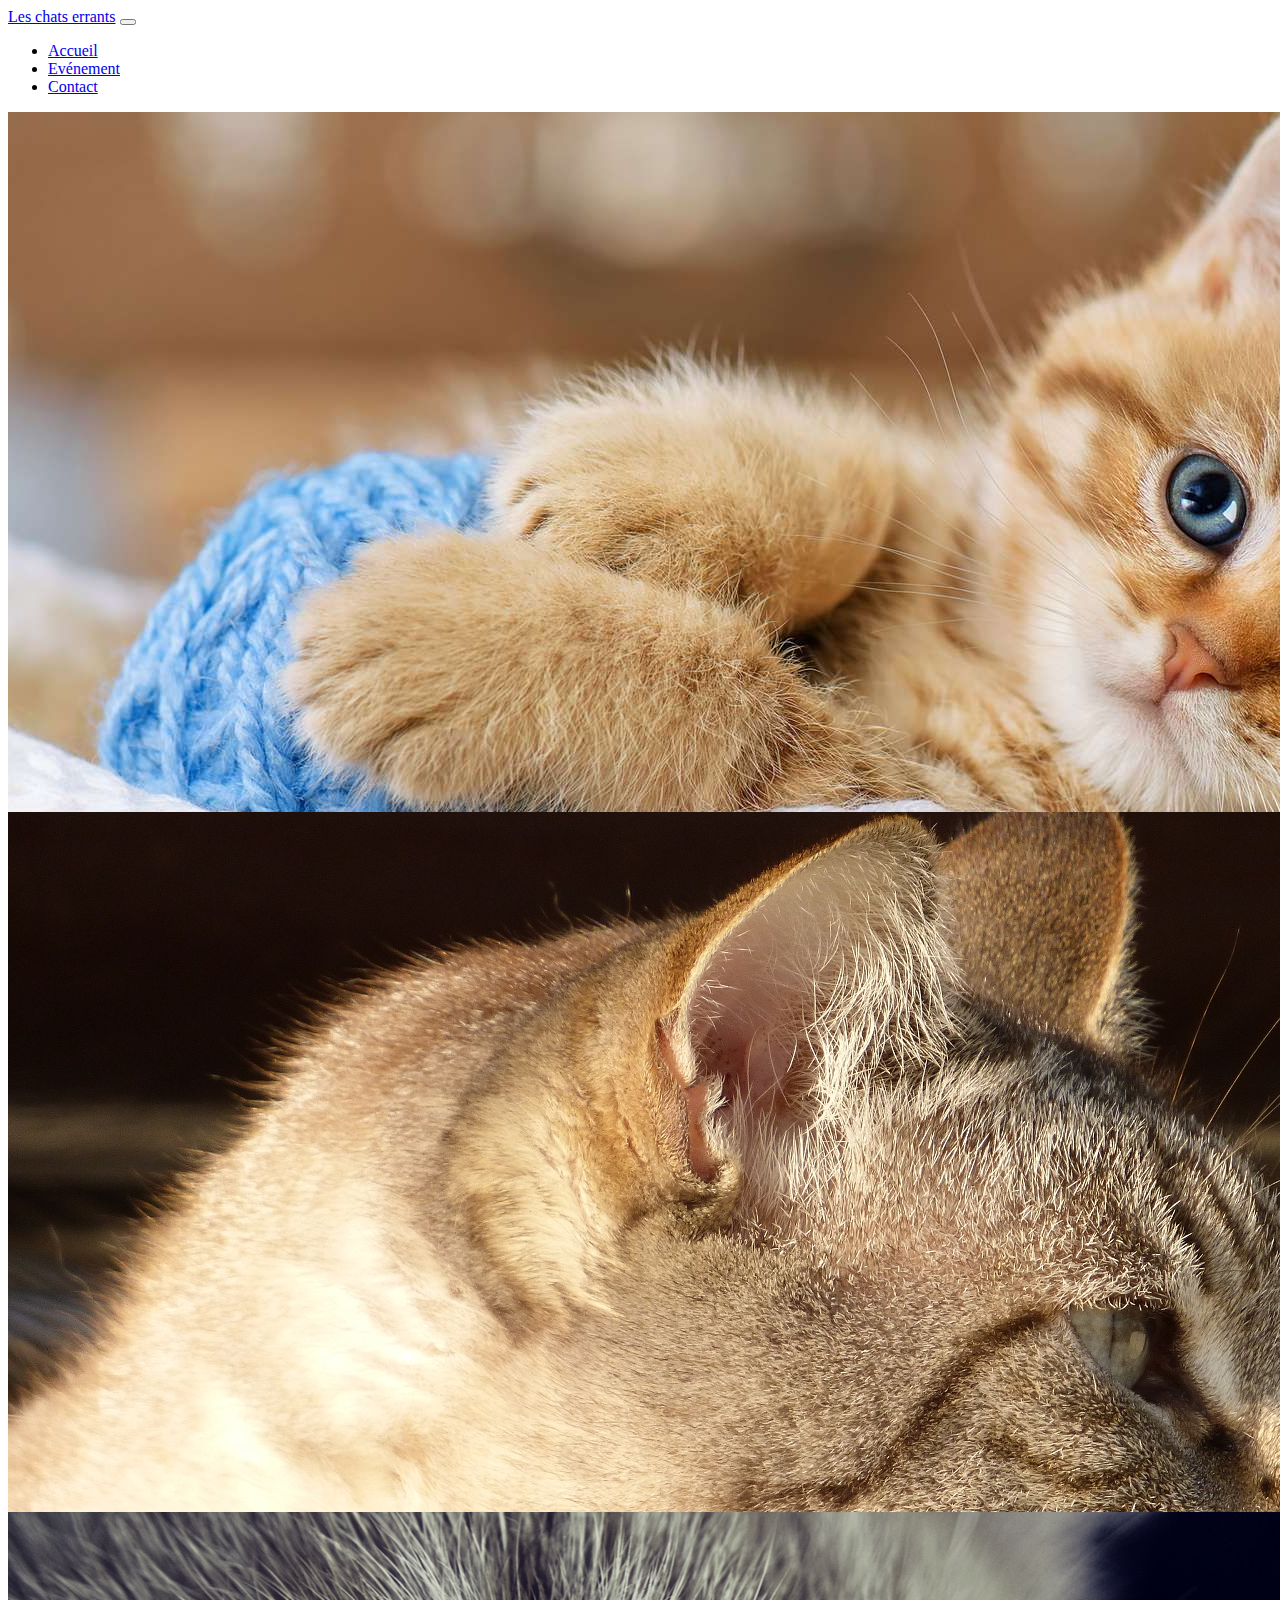
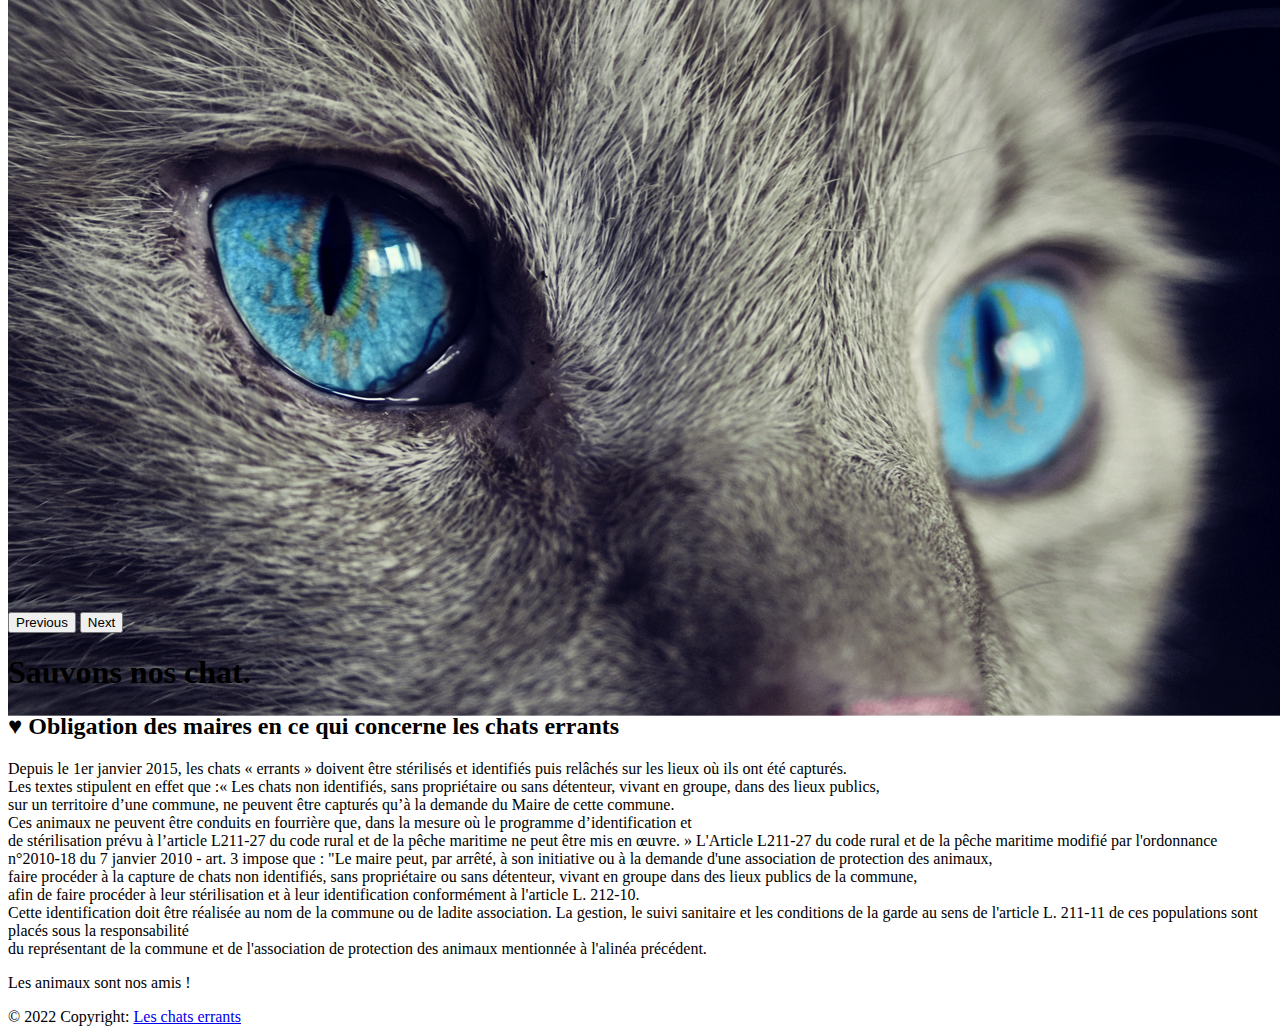
<file: index.html>
<!DOCTYPE html>
<html lang="fr">
<head>
    <meta charset="UTF-8">
    <meta http-equiv="X-UA-Compatible" content="IE=edge">
    <meta name="viewport" content="width=device-width, initial-scale=1.0">

    <!--CEO-->
    <meta name="twitter:card" content="summary">
    <meta name="twitter:site" content="@lesChatsErrants">
    <meta name="twitter:title" content="LES CHAT ERRANTS">
    <meta name="twitter:description" content="Association qui récupère les chat errants dans tout Paris afin de leur trouver une nouvelle famille et les stérilisés ainsi que les identifiés.">

    <!-- CSS only -->
    <link href="https://cdn.jsdelivr.net/npm/bootstrap@5.2.0-beta1/dist/css/bootstrap.min.css" rel="stylesheet" integrity="sha384-0evHe/X+R7YkIZDRvuzKMRqM+OrBnVFBL6DOitfPri4tjfHxaWutUpFmBp4vmVor" crossorigin="anonymous">
    <link href="css/style.css" rel="stylesheet">

    <!-- JavaScript Bundle with Popper -->
    <script src="https://cdn.jsdelivr.net/npm/bootstrap@5.2.0-beta1/dist/js/bootstrap.bundle.min.js" integrity="sha384-pprn3073KE6tl6bjs2QrFaJGz5/SUsLqktiwsUTF55Jfv3qYSDhgCecCxMW52nD2" crossorigin="anonymous"></script>
    
    <title>Les chats errants</title>
</head>

<body>
    <header>
                        <!--Navbar-->

        <nav class="navbar navbar-expand-lg bg-info">
            <div class="container-fluid">
              <a class="navbar-brand fs-4 bg-dark text-white" href="#">Les chats errants</a>
              <button class="navbar-toggler" type="button" data-bs-toggle="collapse" data-bs-target="#navbarNav" aria-controls="navbarNav" aria-expanded="false" aria-label="Toggle navigation">
                <span class="navbar-toggler-icon"></span>
              </button>
              <div class="collapse navbar-collapse" id="navbarNav">
                <ul class="navbar-nav ">
                  <li class="nav-item">
                    <a class="nav-link active fs-3" aria-current="page" href="index.html">Accueil</a>
                  </li>
                  <li class="nav-item">
                    <a class="nav-link fs-3" href="evenement.html">Evénement</a>
                  </li>
                  <li class="nav-item">
                    <a class="nav-link fs-3" href="contact.html">Contact</a>
                  </li>
                  </li>
                </ul>
              </div>
            </div>
          </nav>

    </header>
                    <!--Carousel-->
    <main>
        <div id="carouselExampleControls" class="carousel slide" data-bs-ride="carousel">
            <div class="carousel-inner">
            <div class="carousel-item active dimension">
                <img src="images/chat1.jpg" class="d-block w-100" alt="image d'un chat">
            </div>
            <div class="carousel-item dimension">
                <img src="images/chat2.jpg" class="d-block w-100" alt="image d'un chat">
            </div>
            <div class="carousel-item dimension">
                <img src="images/chat3.jpg" class="d-block w-100" alt="image d'un chat">
            </div>
            </div>
            <button class="carousel-control-prev" type="button" data-bs-target="#carouselExampleControls" data-bs-slide="prev">
            <span class="carousel-control-prev-icon" aria-hidden="true"></span>
            <span class="visually-hidden">Previous</span>
            </button>
            <button class="carousel-control-next" type="button" data-bs-target="#carouselExampleControls" data-bs-slide="next">
            <span class="carousel-control-next-icon" aria-hidden="true"></span>
            <span class="visually-hidden">Next</span>
            </button>
        </div>

                    <!--Text-->
        <div class="container text-bg-info">

            <h1 class="mt-5">Sauvons nos chat.</h1>
            <h2 class="mt-3"> ♥ Obligation des maires en ce qui concerne les chats errants </h2>
                
            <p class="mt-3 fs-4">
                Depuis le 1er janvier 2015, les chats « errants » doivent être stérilisés et identifiés puis relâchés sur les lieux où ils ont été capturés. <br> Les textes stipulent en effet que :« Les chats non identifiés, sans propriétaire ou sans détenteur, vivant en groupe, dans des lieux publics,<br> sur un territoire d’une commune, ne peuvent être capturés qu’à la demande du Maire de cette commune. <br> Ces animaux ne peuvent être conduits en fourrière que, dans la mesure où le programme d’identification et <br> de stérilisation prévu à l’article L211-27 du code rural et de la pêche maritime ne peut être mis en œuvre. »
                L'Article L211-27 du code rural et de la pêche maritime modifié par l'ordonnance n°2010-18 du 7 janvier 2010 - art. 3 impose que :

                "Le maire peut, par arrêté, à son initiative ou à la demande d'une association de protection des animaux, <br> faire procéder à la capture de chats non identifiés, sans propriétaire ou sans détenteur, vivant en groupe dans des lieux publics de la commune, <br> afin de faire procéder à leur stérilisation et à leur identification conformément à l'article L. 212-10. <br> Cette identification doit être réalisée au nom de la commune ou de ladite association.
                La gestion, le suivi sanitaire et les conditions de la garde au sens de l'article L. 211-11 de ces populations sont placés sous la responsabilité <br> du représentant de la commune et de l'association de protection des animaux mentionnée à l'alinéa précédent.
            </P>
        </div>
    </main>

      <!--FOOTER-->
      <footer>
        <div class="container1 my-5">
  
          <footer class="text-center text-lg-start bg-info">
            <div class="container d-flex justify-content-center fs-3 text-white">
              <P> Les animaux sont nos amis !</P>
            </div>
        
            <!-- Copyright -->
            <div class="text-center text-white p-3">
              © 2022 Copyright:
              <a class="text-white" href="index.html">Les chats errants</a>
            </div>
            <!-- Copyright -->
        </div>
        <!-- End of .container -->
      </footer>
  </body>
  </html>
</file>
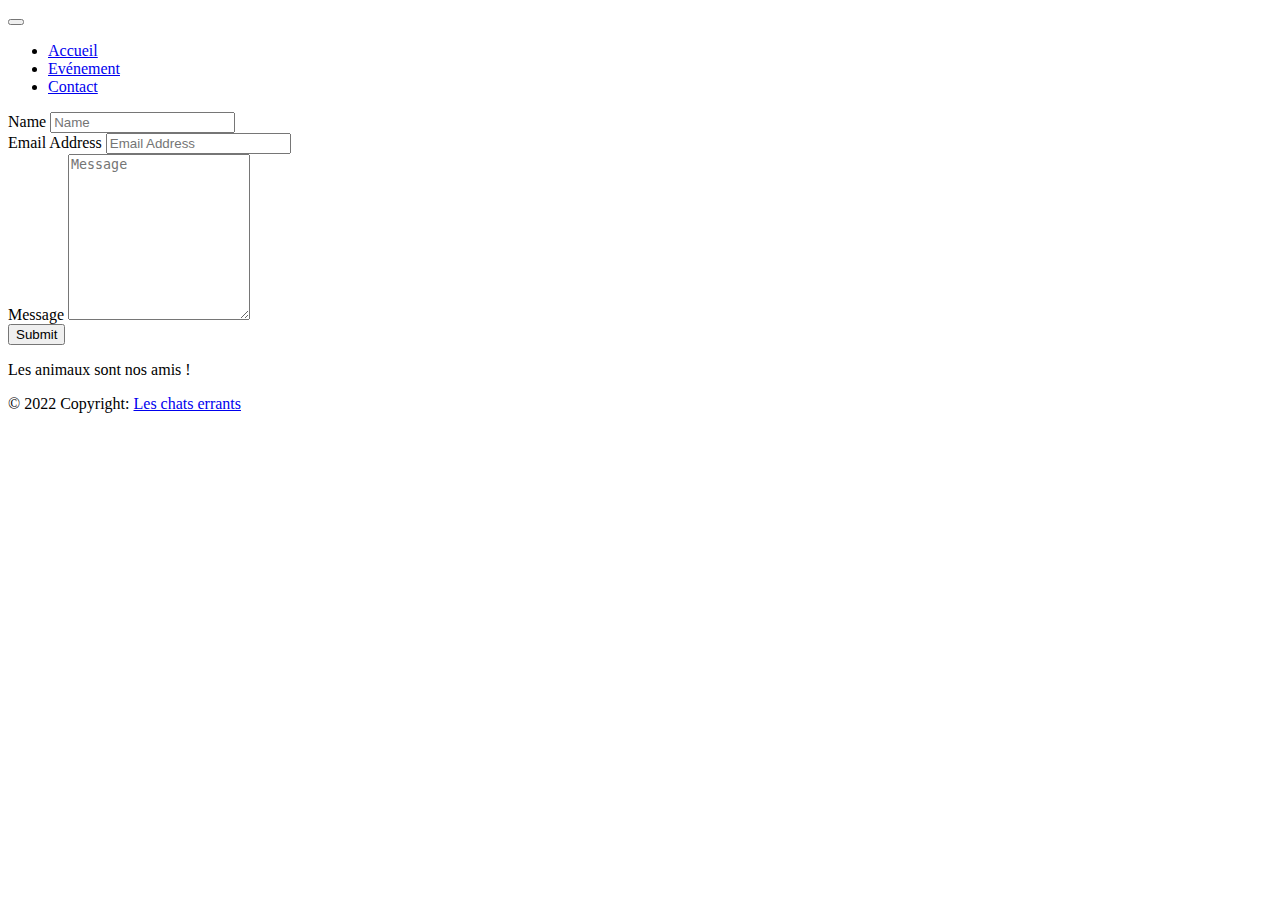
<file: contact.html>
<!DOCTYPE html>
<html lang="fr">
<head>
    <meta charset="UTF-8">
    <meta http-equiv="X-UA-Compatible" content="IE=edge">
    <meta name="viewport" content="width=device-width, initial-scale=1.0">

            <!--CEO-->
    <meta name="twitter:card" content="summary">
    <meta name="twitter:site" content="@lesChatsErrants">
    <meta name="twitter:title" content="LES CHAT ERRANTS">
    <meta name="twitter:description" content="Association qui récupère les chat errants dans tout Paris afin de leur trouver une nouvelle famille et les stérilisés ainsi que les identifiés.">

           <!-- CSS only -->
    <link href="https://cdn.jsdelivr.net/npm/bootstrap@5.2.0-beta1/dist/css/bootstrap.min.css" rel="stylesheet" integrity="sha384-0evHe/X+R7YkIZDRvuzKMRqM+OrBnVFBL6DOitfPri4tjfHxaWutUpFmBp4vmVor" crossorigin="anonymous">
    <link href="css/style.css" rel="stylesheet">

           <!-- JavaScript Bundle with Popper -->
    <script src="https://cdn.jsdelivr.net/npm/bootstrap@5.2.0-beta1/dist/js/bootstrap.bundle.min.js" integrity="sha384-pprn3073KE6tl6bjs2QrFaJGz5/SUsLqktiwsUTF55Jfv3qYSDhgCecCxMW52nD2" crossorigin="anonymous"></script>

    <title>Les chats errants</title>
</head>

<body>
    <header>
                        <!--Navbar-->

        <nav class="navbar navbar-expand-lg bg-info">
            <div class="container-fluid">
              <button class="navbar-toggler" type="button" data-bs-toggle="collapse" data-bs-target="#navbarNav" aria-controls="navbarNav" aria-expanded="false" aria-label="Toggle navigation">
                <span class="navbar-toggler-icon"></span>
              </button>
              <div class="collapse navbar-collapse" id="navbarNav">
                <ul class="navbar-nav ">
                  <li class="nav-item">
                    <a class="nav-link active fs-3" aria-current="page" href="index.html">Accueil</a>
                  </li>
                  <li class="nav-item">
                    <a class="nav-link fs-3" href="evenement.html">Evénement</a>
                  </li>
                  <li class="nav-item">
                    <a class="nav-link fs-3" href="contact.html">Contact</a>
                  </li>
                  </li>
                </ul>
              </div>
            </div>
          </nav>

    </header>

    <main>
                  <!-- Wrapper container -->
      <div class="container py-4">

                  <!-- Bootstrap 5 starter form -->
        <form id="contactForm">

                  <!-- Name input -->
          <div class="mb-3">
            <label class="form-label" for="name">Name</label>
            <input class="form-control" id="name" type="text" placeholder="Name" />
          </div>

                  <!-- Email address input -->
          <div class="mb-3">
            <label class="form-label" for="emailAddress">Email Address</label>
            <input class="form-control" id="emailAddress" type="email" placeholder="Email Address" />
          </div>

                  <!-- Message input -->
          <div class="mb-3">
            <label class="form-label" for="message">Message</label>
            <textarea class="form-control" id="message" type="text" placeholder="Message" style="height: 10rem;"></textarea>
          </div>

                  <!-- Form submit button -->
          <div class="d-grid">
            <button class="btn btn-info btn-lg" type="submit">Submit</button>
          </div>

        </form>

      </div>
    </main>

                  <!--FOOTER-->
    <footer>
      <div class="container1 my-5">

        <footer class="text-center text-lg-start bg-info">
          <div class="container d-flex justify-content-center fs-3 text-white">
            <P> Les animaux sont nos amis !</P>
          </div>

                 <!-- Copyright -->
          <div class="text-center text-white p-3">
            © 2022 Copyright:
            <a class="text-white" href="index.html">Les chats errants</a>
          </div>
                <!-- Copyright -->
      </div>
                <!-- End of .container -->
    </footer>
</body>
</html>
</file>
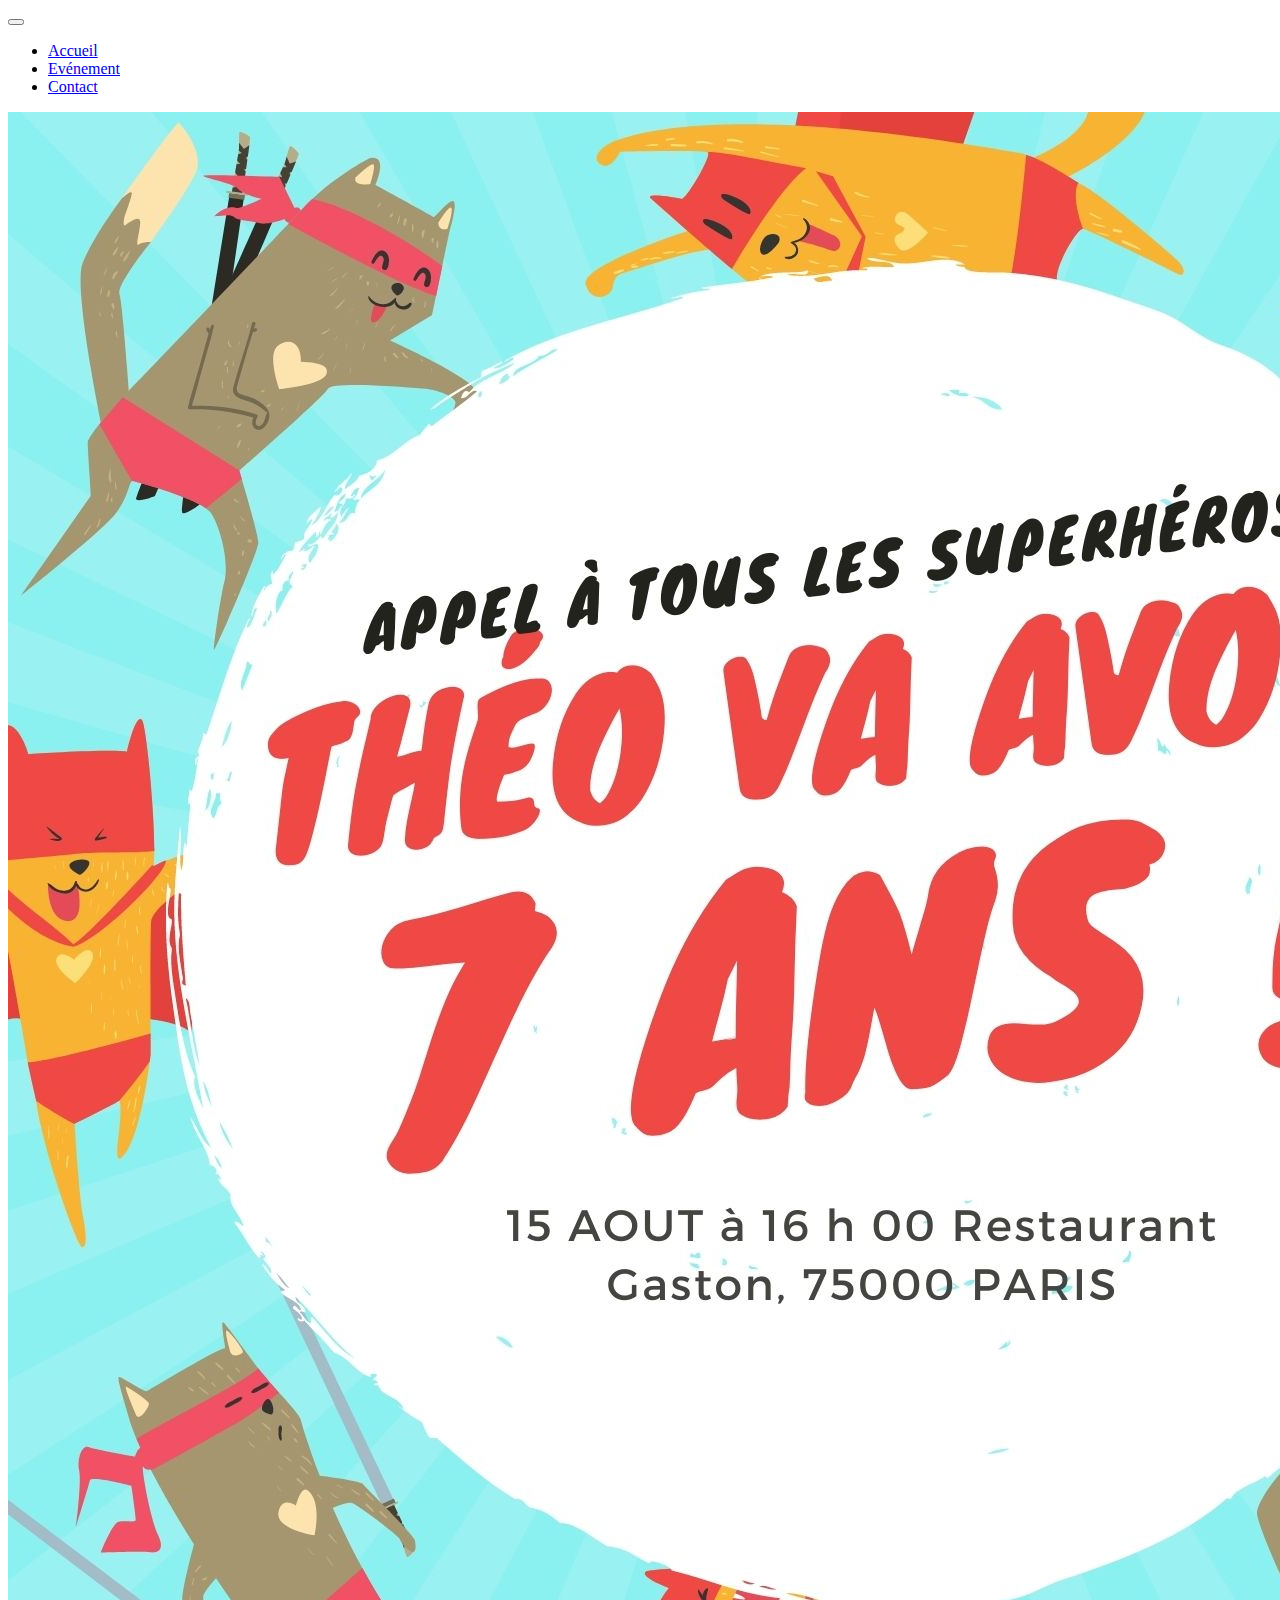
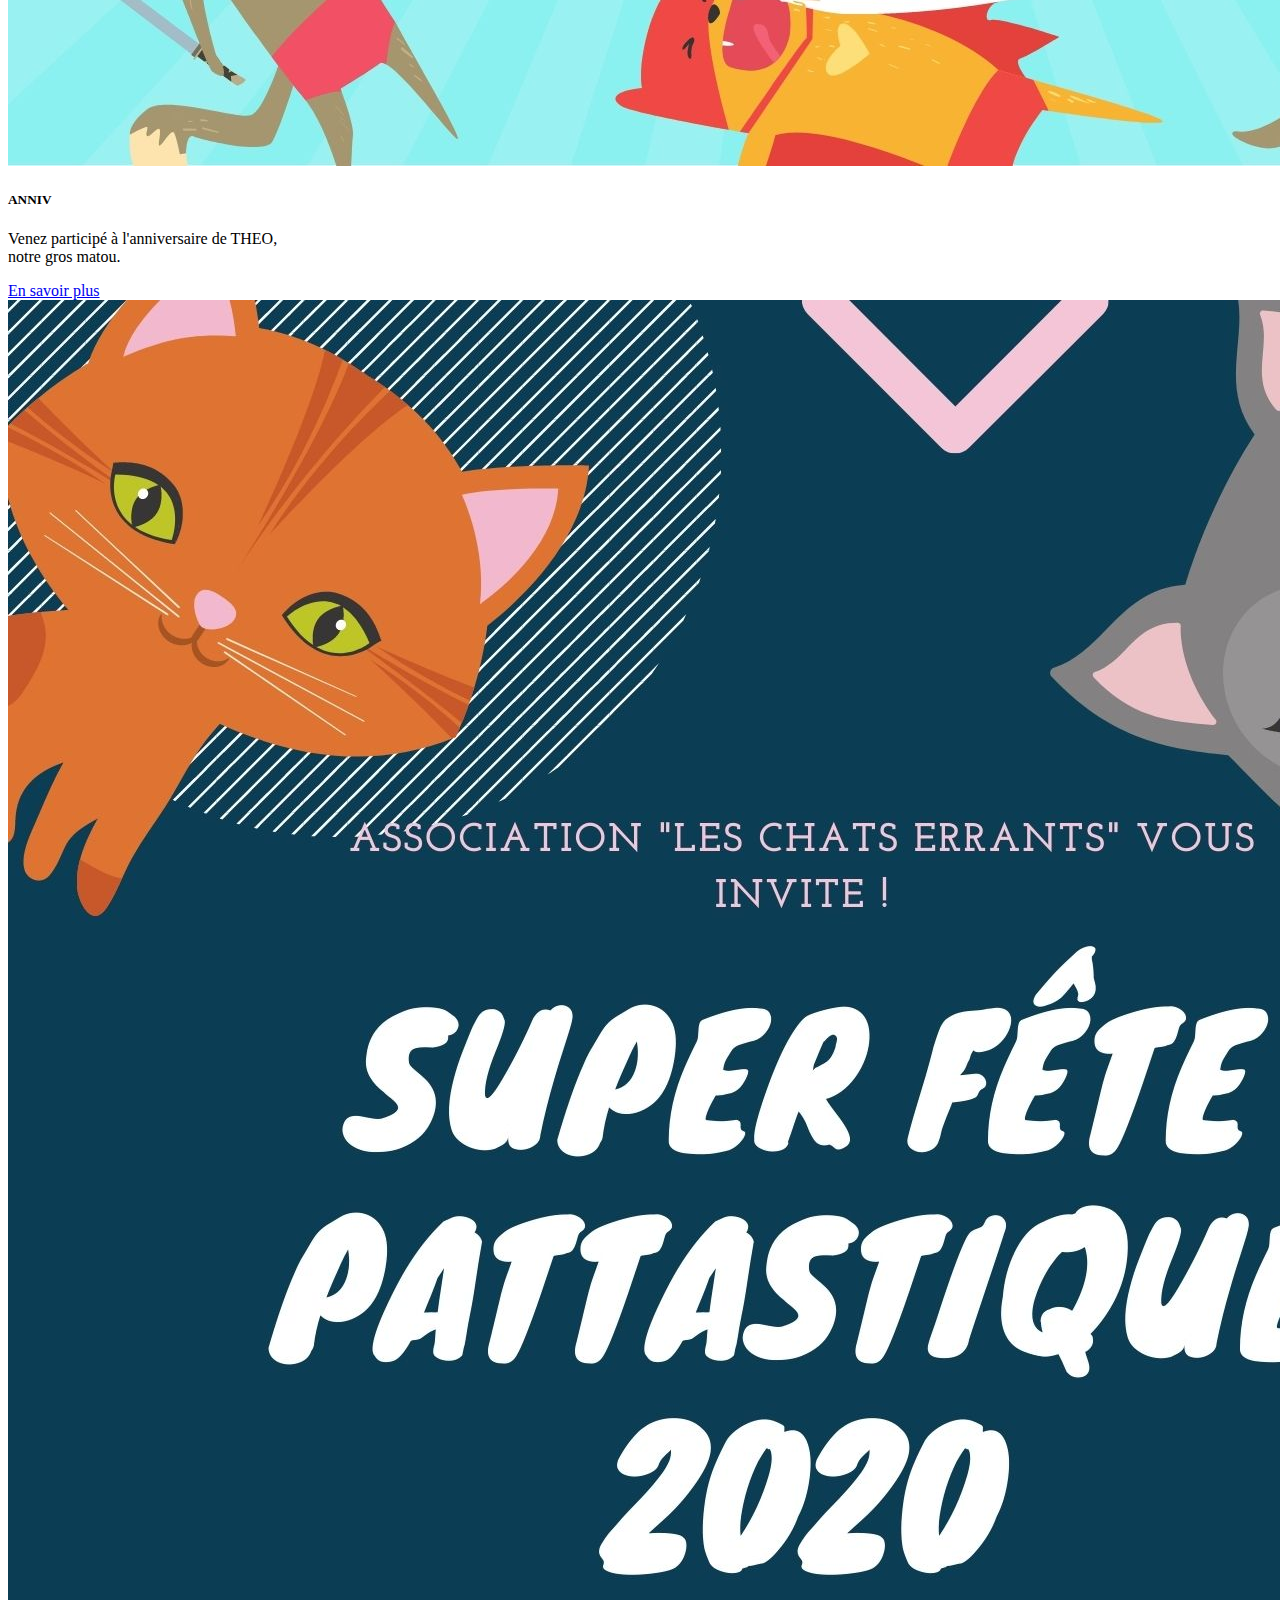
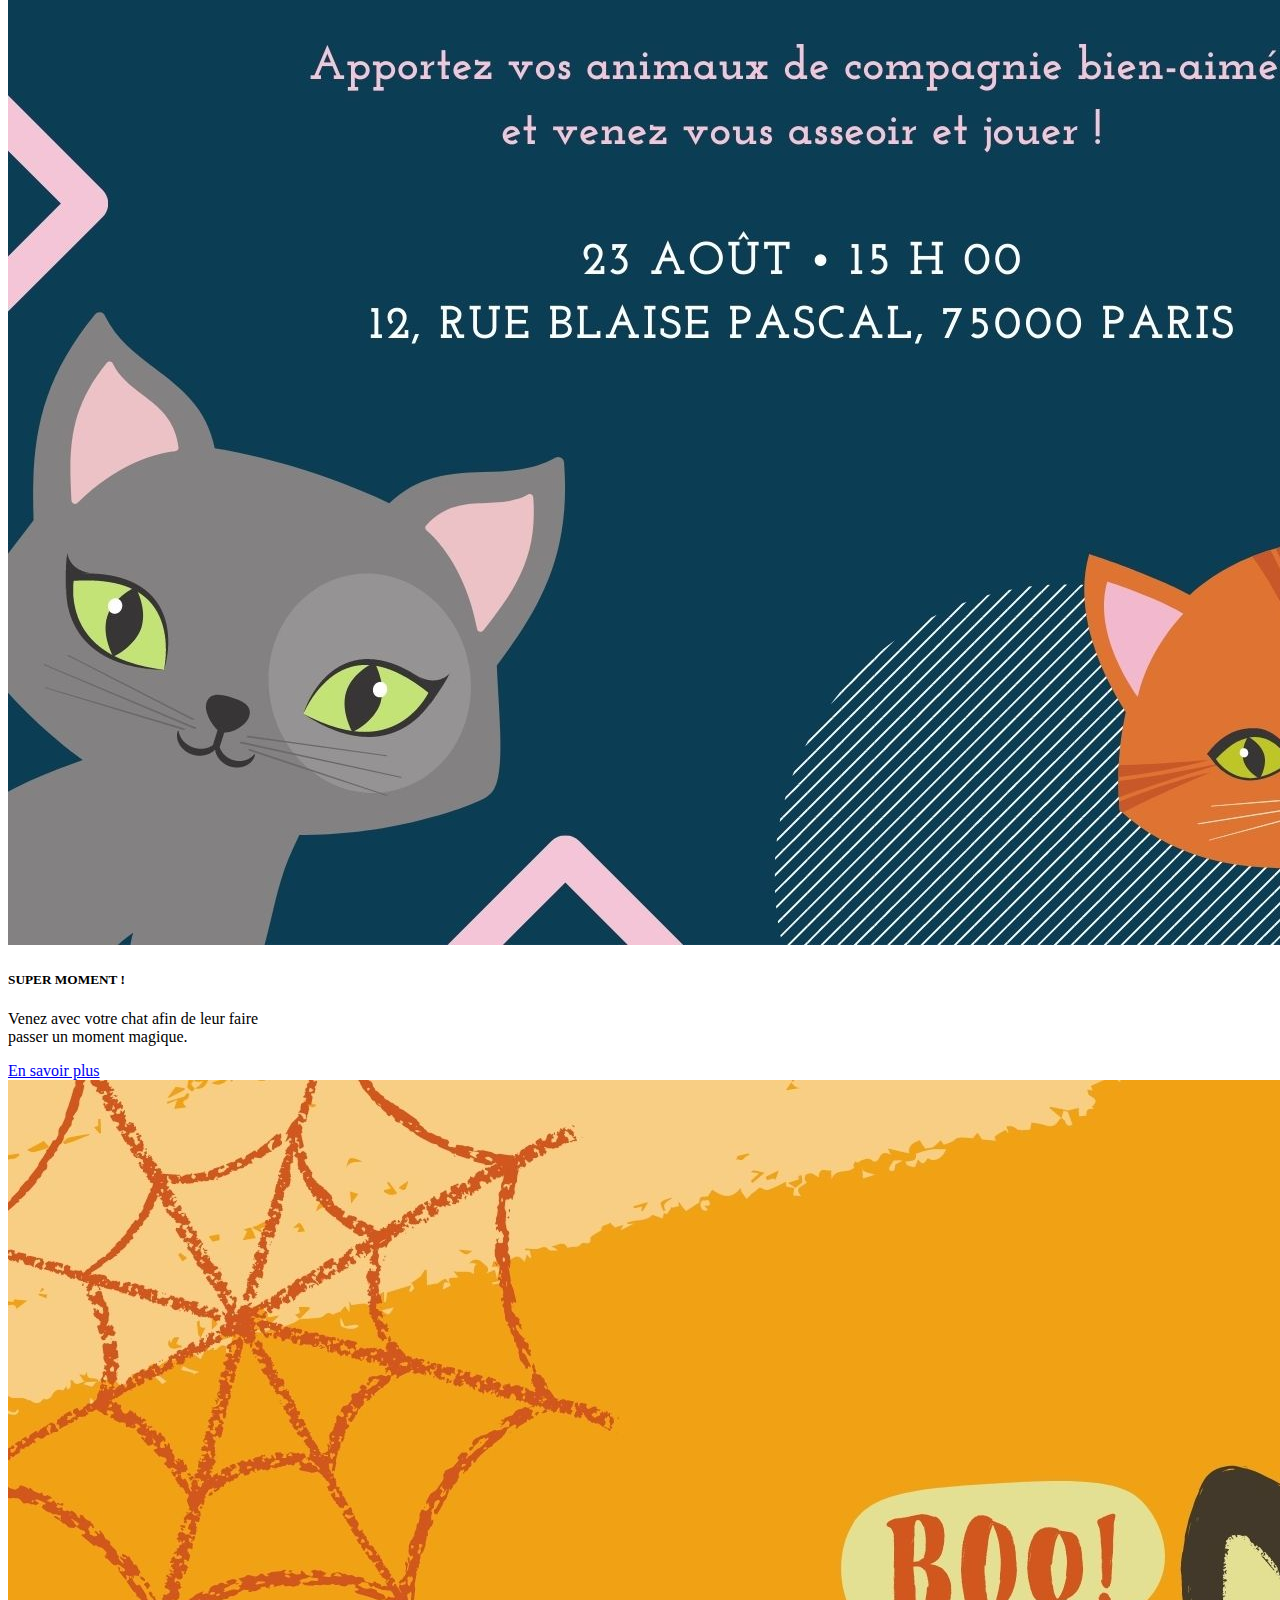
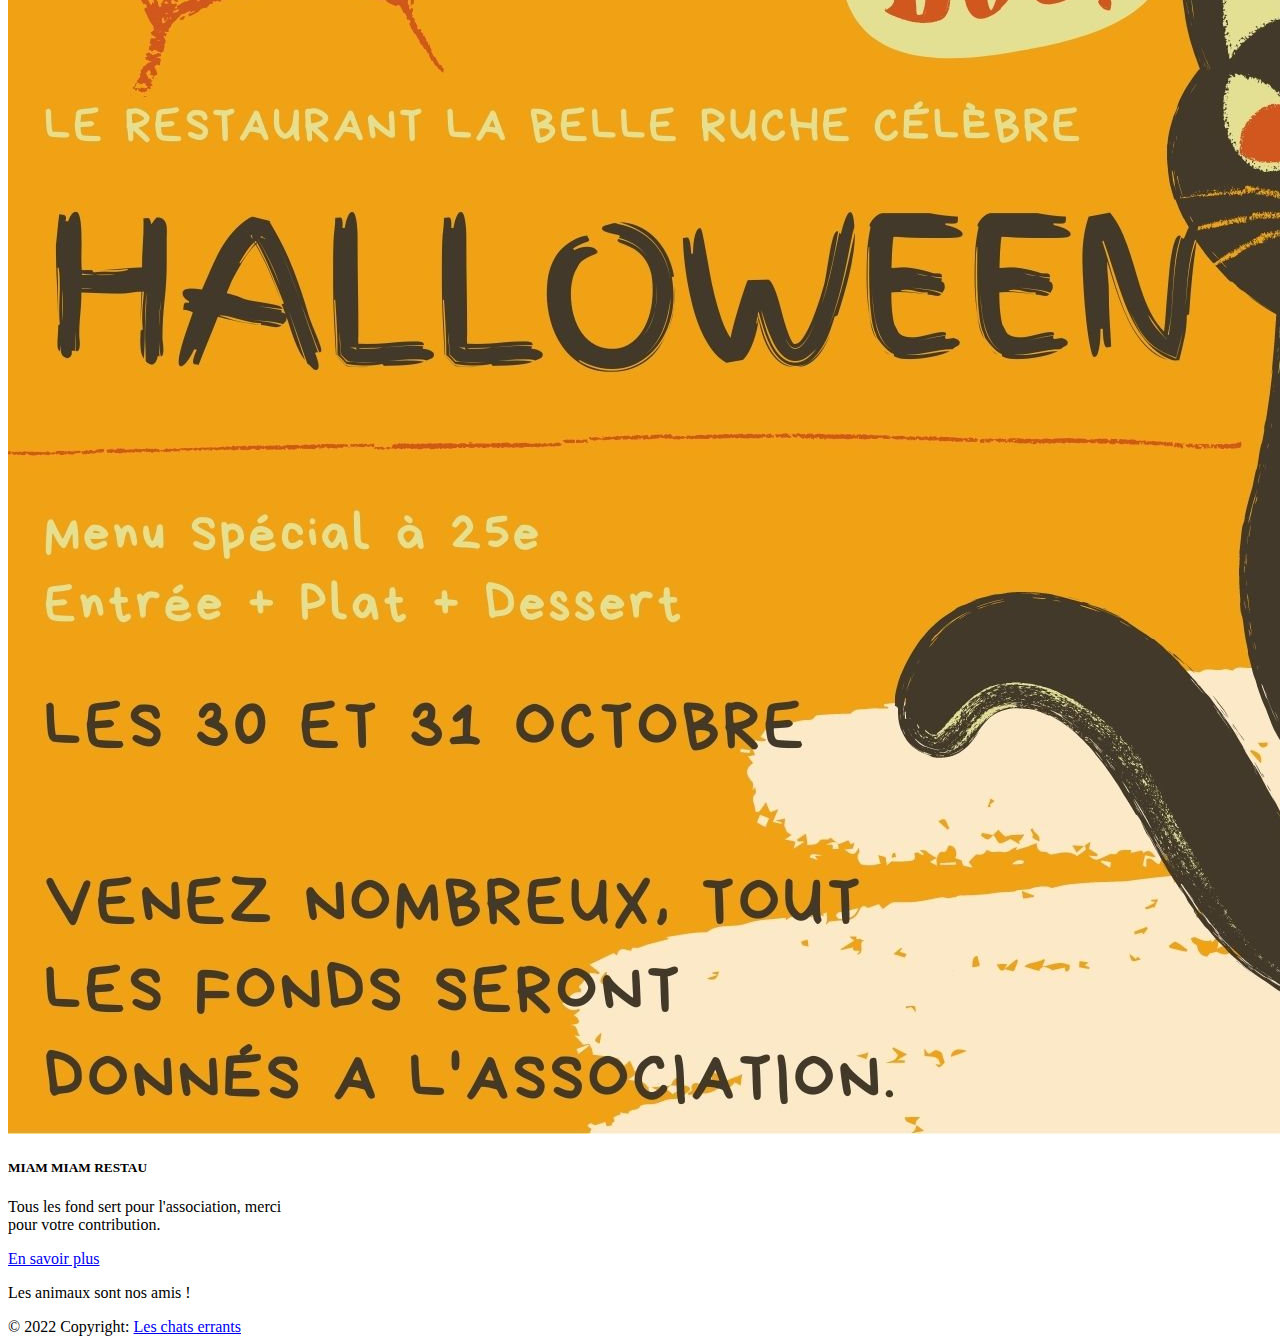
<file: evenement.html>
<!DOCTYPE html>
<html lang="fr">
<head>
    <meta charset="UTF-8">
    <meta http-equiv="X-UA-Compatible" content="IE=edge">
    <meta name="viewport" content="width=device-width, initial-scale=1.0">

    <!--CEO-->
    <meta name="twitter:card" content="summary">
    <meta name="twitter:site" content="@lesChatsErrants">
    <meta name="twitter:title" content="LES CHAT ERRANTS">
    <meta name="twitter:description" content="Association qui récupère les chat errants dans tout Paris afin de leur trouver une nouvelle famille et les stérilisés ainsi que les identifiés.">

    <!-- CSS only -->
    <link href="https://cdn.jsdelivr.net/npm/bootstrap@5.2.0-beta1/dist/css/bootstrap.min.css" rel="stylesheet" integrity="sha384-0evHe/X+R7YkIZDRvuzKMRqM+OrBnVFBL6DOitfPri4tjfHxaWutUpFmBp4vmVor" crossorigin="anonymous">
    <link href="css/style.css" rel="stylesheet">

    <!-- JavaScript Bundle with Popper -->
    <script src="https://cdn.jsdelivr.net/npm/bootstrap@5.2.0-beta1/dist/js/bootstrap.bundle.min.js" integrity="sha384-pprn3073KE6tl6bjs2QrFaJGz5/SUsLqktiwsUTF55Jfv3qYSDhgCecCxMW52nD2" crossorigin="anonymous"></script>

    <title>Les chats errants</title>
</head>

<body>
    <header>
                        <!--Navbar-->

        <nav class="navbar navbar-expand-lg bg-info">
            <div class="container-fluid">
              <button class="navbar-toggler" type="button" data-bs-toggle="collapse" data-bs-target="#navbarNav" aria-controls="navbarNav" aria-expanded="false" aria-label="Toggle navigation">
                <span class="navbar-toggler-icon"></span>
              </button>
              <div class="collapse navbar-collapse" id="navbarNav">
                <ul class="navbar-nav ">
                  <li class="nav-item">
                    <a class="nav-link active fs-3" aria-current="page" href="index.html">Accueil</a>
                  </li>
                  <li class="nav-item">
                    <a class="nav-link fs-3" href="evenement.html">Evénement</a>
                  </li>
                  <li class="nav-item">
                    <a class="nav-link fs-3" href="contact.html">Contact</a>
                  </li>
                  </li>
                </ul>
              </div>
            </div>
          </nav>

    </header>

                <!--Article-->

    <main class="container mt-5">
        <div class= "row row-cols-1 row-cols-sm-2 row-cols-md-3 g-3">
            <div class="col">
                <div class="card" style="width: 18rem;">
                    <img src="images/event2.jpg" class="card-img-top" alt="evenement">
                    <div class="card-body">
                      <h5 class="card-title">ANNIV</h5>
                      <p class="card-text">Venez participé à l'anniversaire de THEO, notre gros matou.</p>
                      <a href="#" class="btn btn-info">En savoir plus</a>
                    </div>
                  </div>
            </div>
            <div class="col">
                <div class="card" style="width: 18rem;">
                    <img src="images/event1.jpg" class="card-img-top" alt="evenement">
                    <div class="card-body">
                      <h5 class="card-title">SUPER MOMENT !</h5>
                      <p class="card-text">Venez avec votre chat afin de leur faire passer un moment magique.</p>
                      <a href="#" class="btn btn-info">En savoir plus</a>
                    </div>
                  </div>
            </div>
            <div class="col">
                <div class="card" style="width: 18rem;">
                    <img src="images/event3.jpg" class="card-img-top" alt="evenement">
                    <div class="card-body">
                      <h5 class="card-title">MIAM MIAM RESTAU</h5>
                      <p class="card-text">Tous les fond sert pour l'association, merci pour votre contribution. </p>
                      <a href="#" class="btn btn-info">En savoir plus</a>
                    </div>
                  </div>
            </div>

    </main>


        <!--FOOTER-->
        <footer>
          <div class="container1 my-5">

            <footer class="text-center text-lg-start bg-info">
              <div class="container d-flex justify-content-center fs-3 text-white">
                <P> Les animaux sont nos amis !</P>
              </div>

              <!-- Copyright -->
              <div class="text-center text-white p-3">
                © 2022 Copyright:
                <a class="text-white" href="index.html">Les chats errants</a>
              </div>
              <!-- Copyright -->
          </div>
          <!-- End of .container -->
        </footer>
    </body>
    </html>
</file>
<file: css/style.css>
.dimension{
    max-height: 700px;
}
</file>
